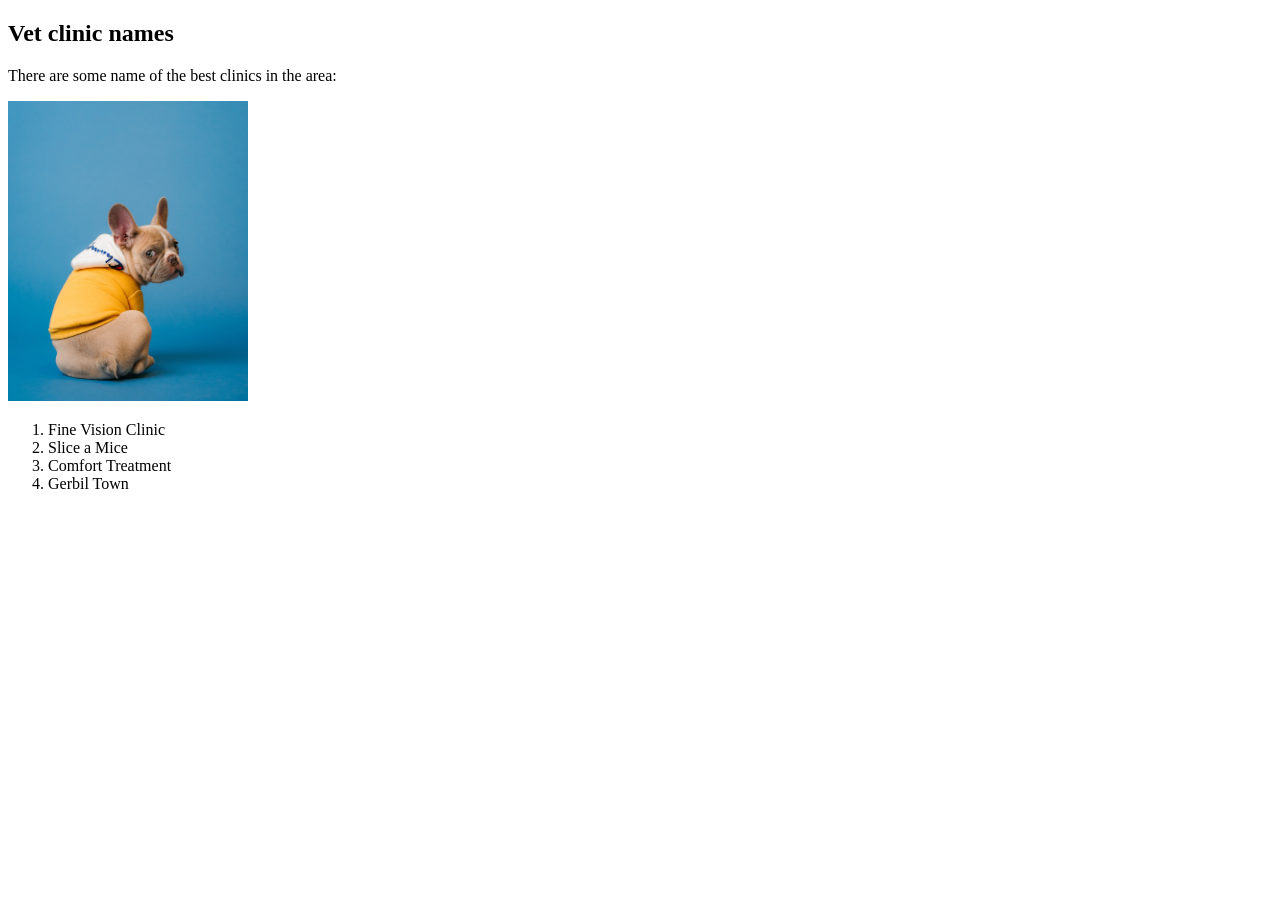
<file: index.html>
<!DOCTYPE html>
<html lang="en-US">
<head>
    <title>
        Local business for puppies
    </title>
</head>
<body>
    <h2>Vet clinic names</h2>
    <p> There are some name of the best clinics in the area:</p>
    <img src="img/pet_img.jpg" alt="pet_img" weight="200px" height="300px">
    <ol>
        <li>Fine Vision Clinic</li>
        <li>Slice a Mice</li>
        <li>Comfort Treatment</li>
        <li>Gerbil Town</li>

    </ol>
</body>
</html>
</file>
